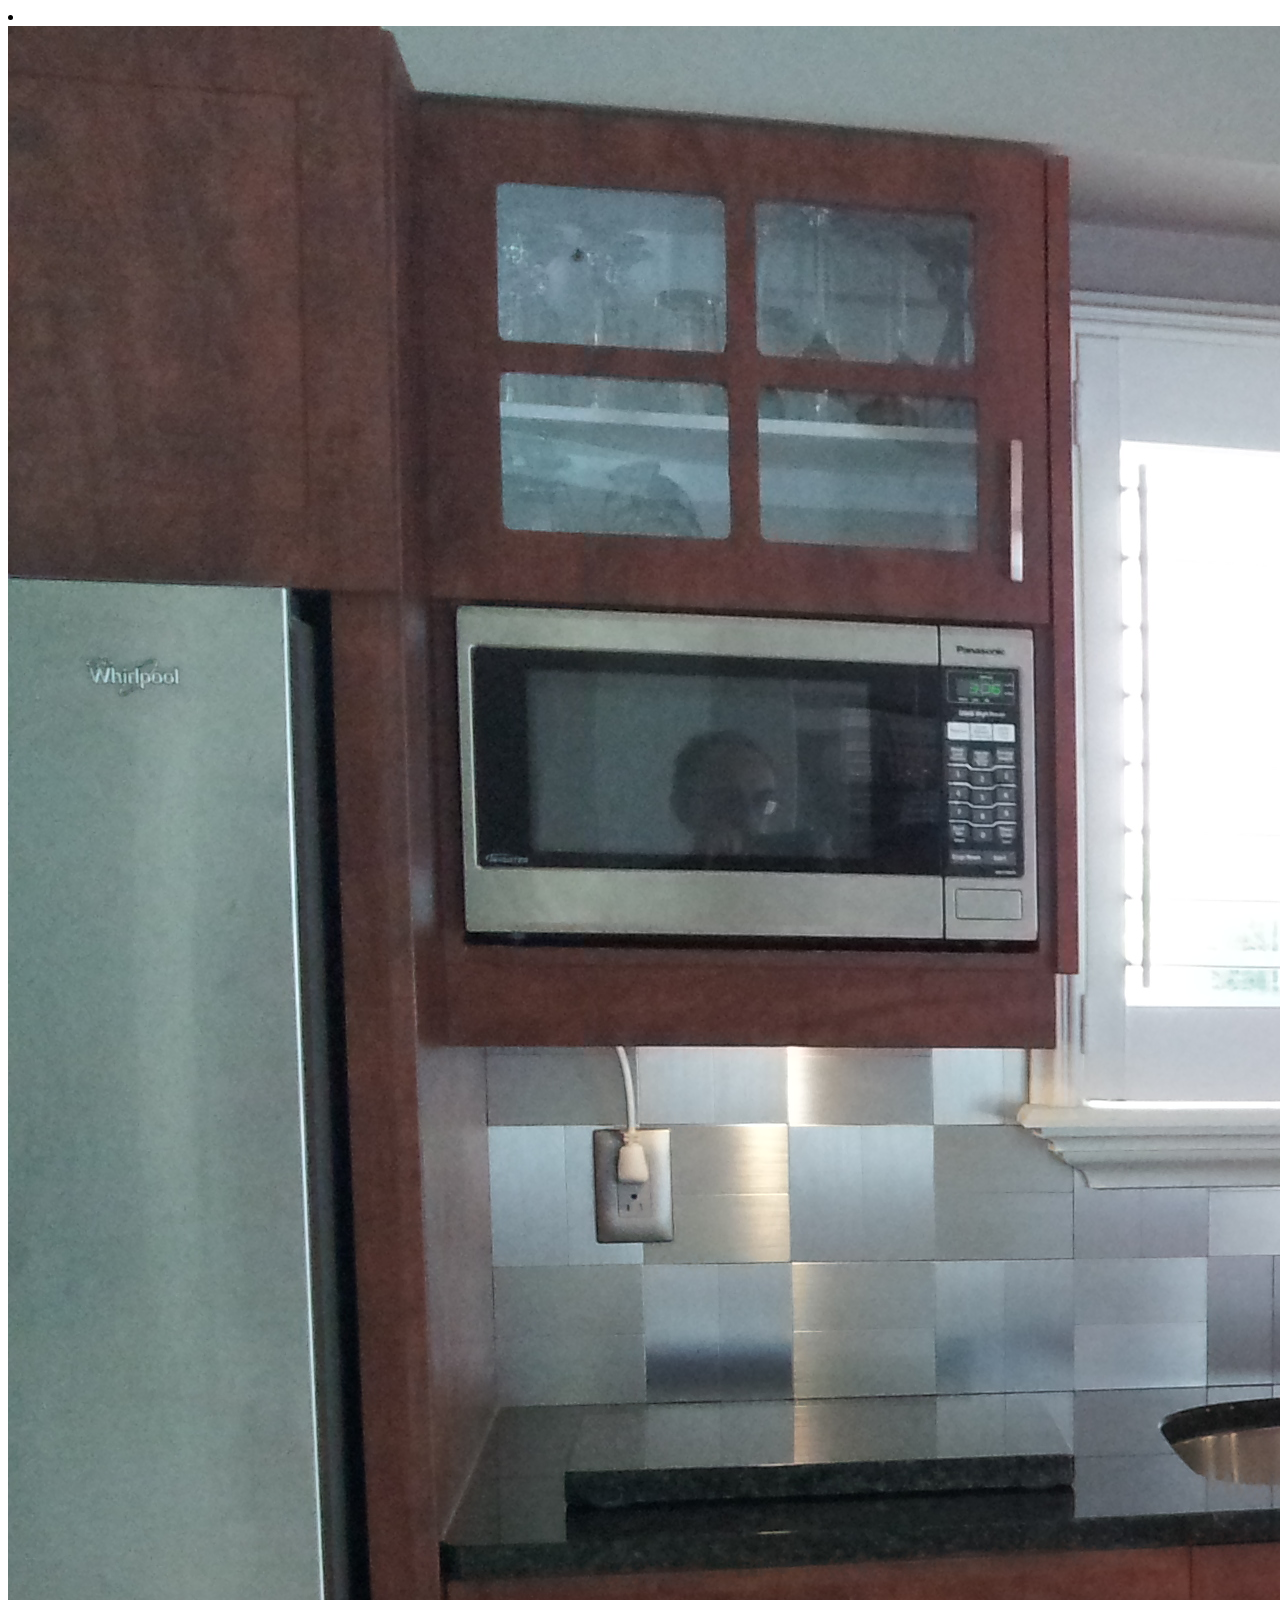
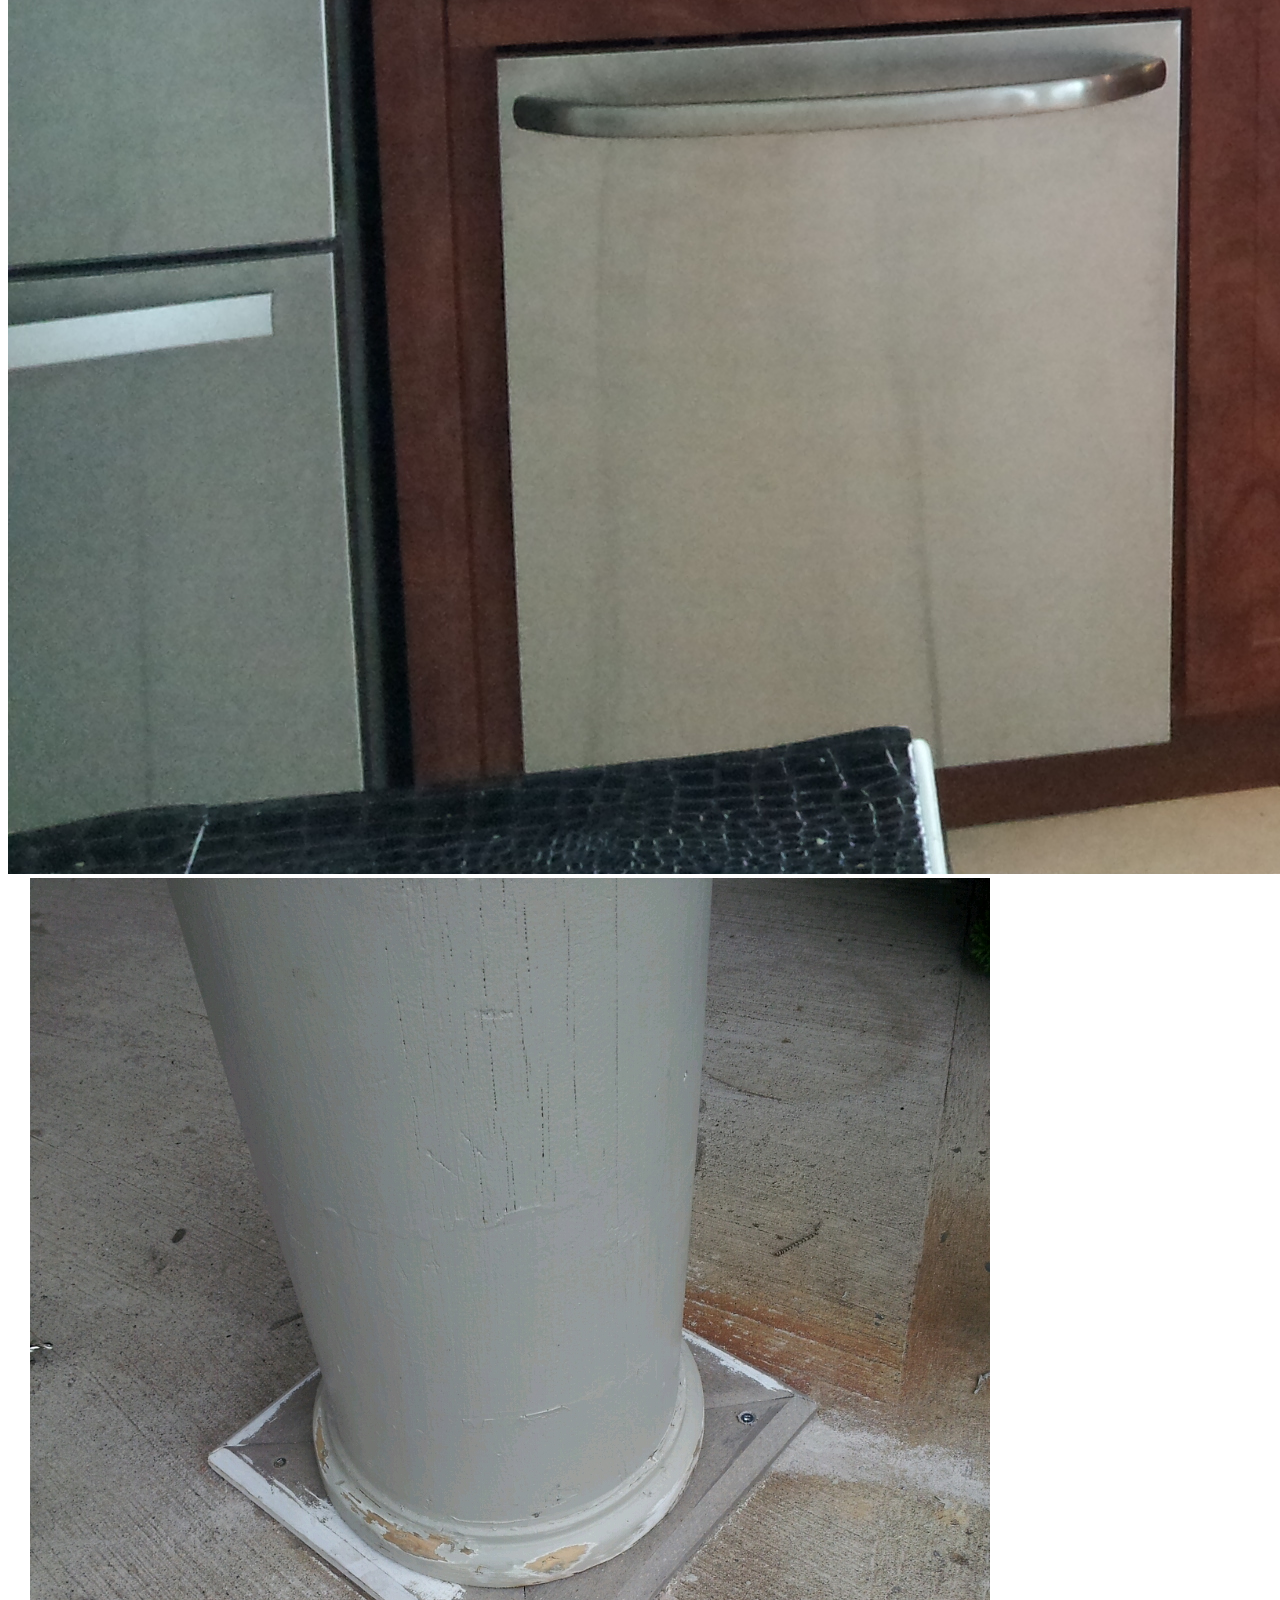
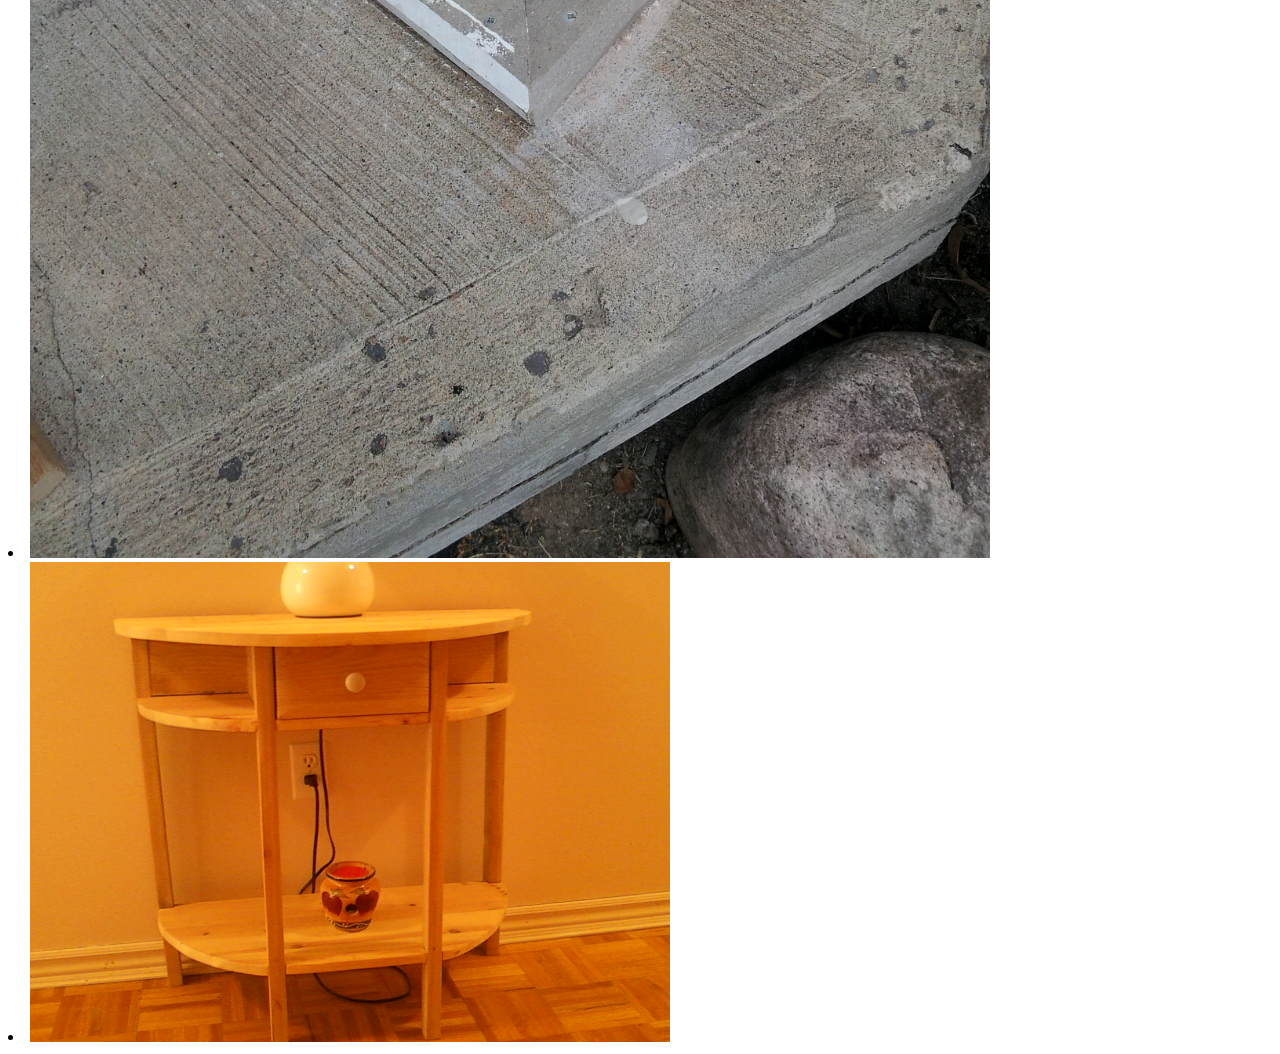
<file: testing.html>
<html>
<head></head>
<body>
<script src="http://ajax.googleapis.com/ajax/libs/jquery/1.8.2/jquery.min.js"></script>
<link href="lib/jquery.bxslider.css" rel="stylesheet" />

<script src="lib/jquery.bxslider.js" type="text/javascript">
$('.bxslider').bxSlider({
  minSlides: 1,
  maxSlides: 1,
  slideWidth: 360,
  slideMargin: 10
});

</script>

<u1 class=".bxslider">

  <li><img src="renovations.jpg" /></li>
  <li><img src="repairs.jpg" /></li>
  <li><img src="carpentry.jpg" /></li>

</u1>

</body>
</html>
</file>
